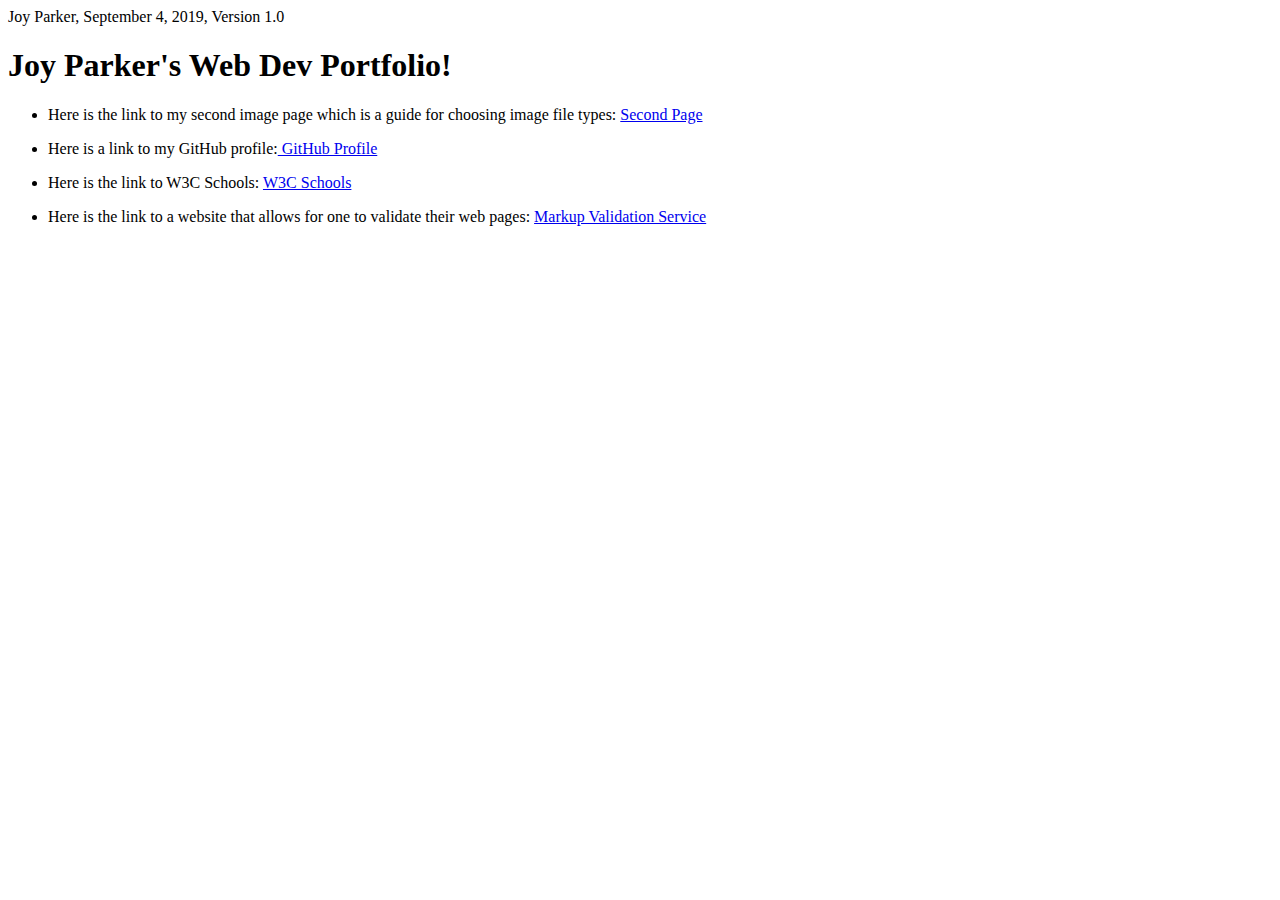
<file: pages/dev2.html>
<!DOCTYPE html> 
<html lang="en">

<head>
<meta charset="UTF-8">
<title> Web Dev Portfolio! </title>
</head>
<body>
Joy Parker, September 4, 2019, Version 1.0
<h1>  Joy Parker's Web Dev Portfolio! </h1>


<ul>
  
  <li> Here is the link to my second image page which is a guide for choosing image file types: <a href="image-guide.html">Second Page</a> </li>
  
  <p><li>Here is a link to my GitHub profile:<a href="https://github.com/lovejoyy" target="_blank"> GitHub Profile</a></p>
  <p><li> Here is the link to W3C Schools: <a href="https://www.w3schools.com/" target="_blank"> W3C Schools</a> </p> </li>
  <p><li> Here is the link to a website that allows for one to validate their web pages: <a href="https://validator.w3.org/" target="_blank"> Markup Validation Service</a> </p> </li>

</ul>



</body>
</html>
</file>
